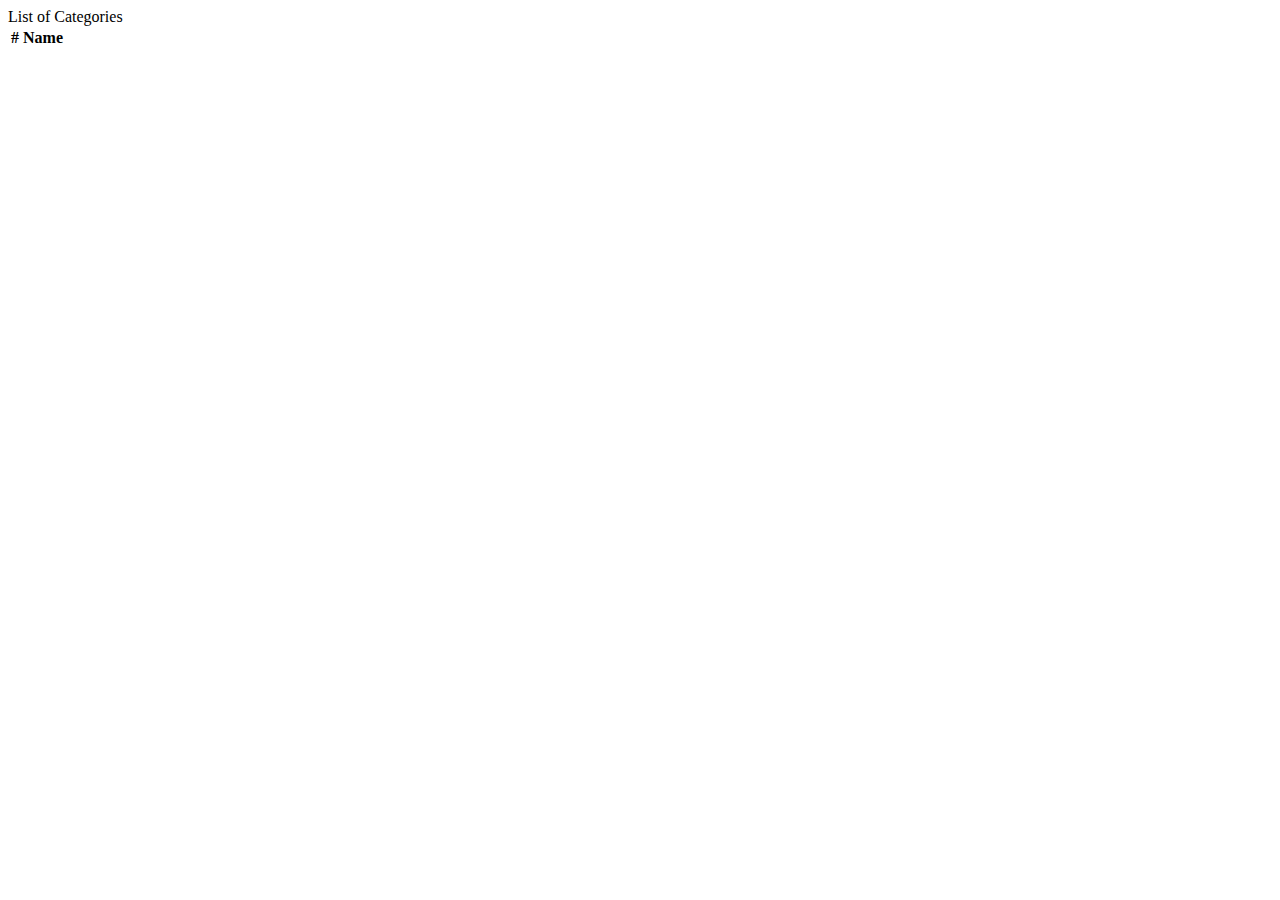
<file: src/main/resources/templates/categories.html>
<!DOCTYPE html>
<html lang="en" xmlns:th="http://www.thymeleaf.org"
      xmlns:layout="http://www.ultraq.net.nz/thymeleaf/layout"
      layout:decorate="~{layout/layout}">
<head>
    <meta charset="UTF-8">
    <title>Categories</title>
    <link rel="stylesheet" type="text/css" th:href="@{css/style.css}">
</head>
<body>
<div layout:fragment="content">

    <div class="container top-spacer">
        <div class="card">
            <div class="card-header">List of Categories</div>
            <div class="card-body">
                <table class="table table-striped">
                    <tr>
                        <th>#</th><th>Name</th>
                    </tr>

                    <tr th:each=" c , iter :${categories}">
                        <td th:text="${iter.index}"></td>
                        <td th:text="${c.name}"></td>
                    </tr>
                </table>
            </div>
        </div>
    </div>
</div>
</body>
</html>
</file>
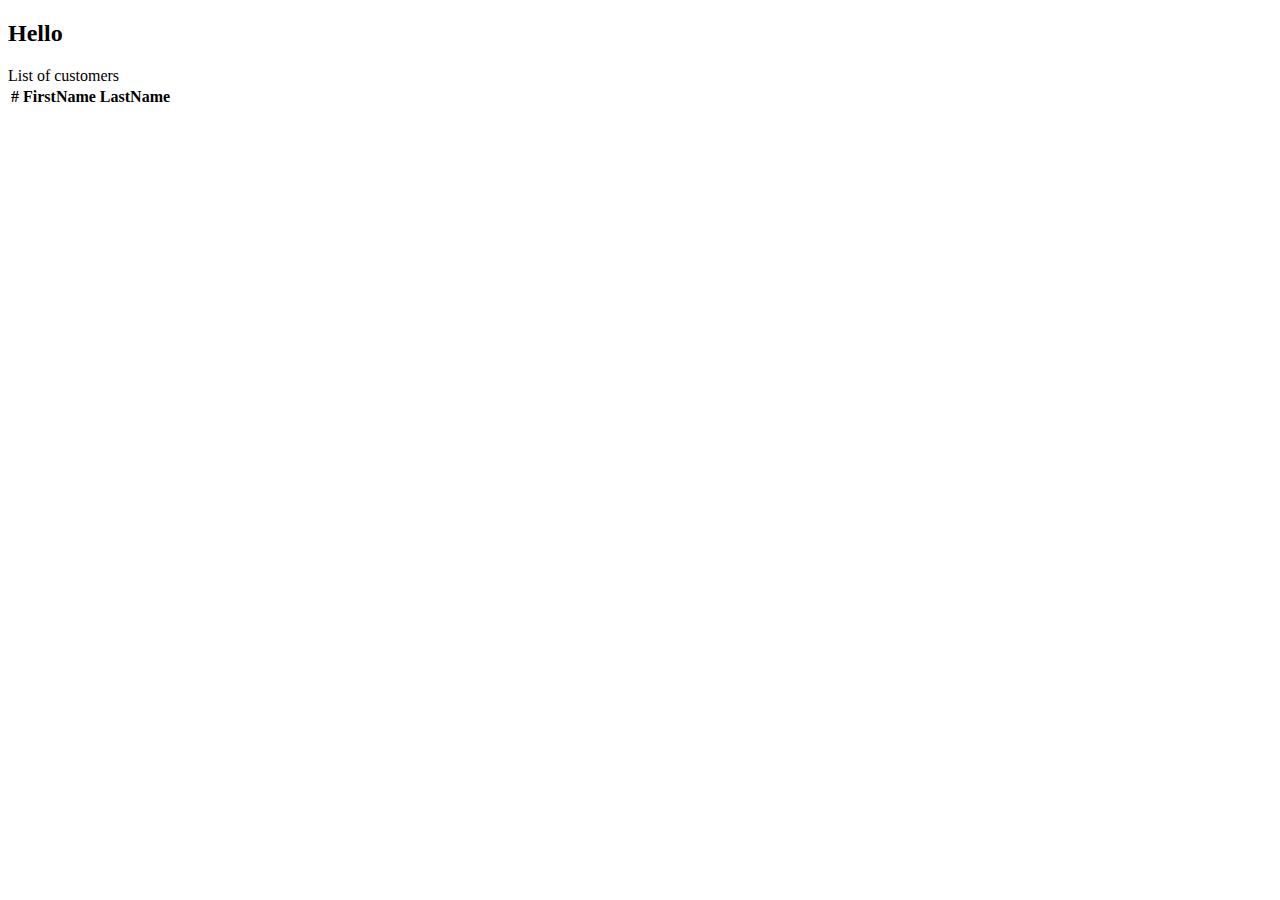
<file: src/main/resources/templates/customers.html>
<!DOCTYPE html>
<html lang="en" xmlns:th="http://www.thymeleaf.org"
      xmlns:layout="http://www.ultraq.net.nz/thymeleaf/layout"
      layout:decorate="~{layout/layout}">
<head>
    <meta charset="UTF-8">
    <title>Customers</title>
    <link rel="stylesheet" type="text/css" th:href="@{css/style.css}">
</head>
<body>
<div layout:fragment="content">

    <div class="container top-spacer">
        <h2 class="justify-content-end">Hello <span th:text="${username}" ></span></h2>
        <div class="card">
            <div class="card-header">List of customers</div>
            <div class="card-body">
                <table class="table table-striped">
                    <tr>
                        <th>#</th><th>FirstName</th><th>LastName</th>
                    </tr>

                    <tr th:each=" c , iter :${customers}">
                        <td th:text="${iter.index}"></td>
                        <td th:text="${c.firstName}"></td>
                        <td th:text="${c.lastName}"></td>
                    </tr>
                </table>
            </div>
        </div>
    </div>
</div>
</body>
</html>
</file>
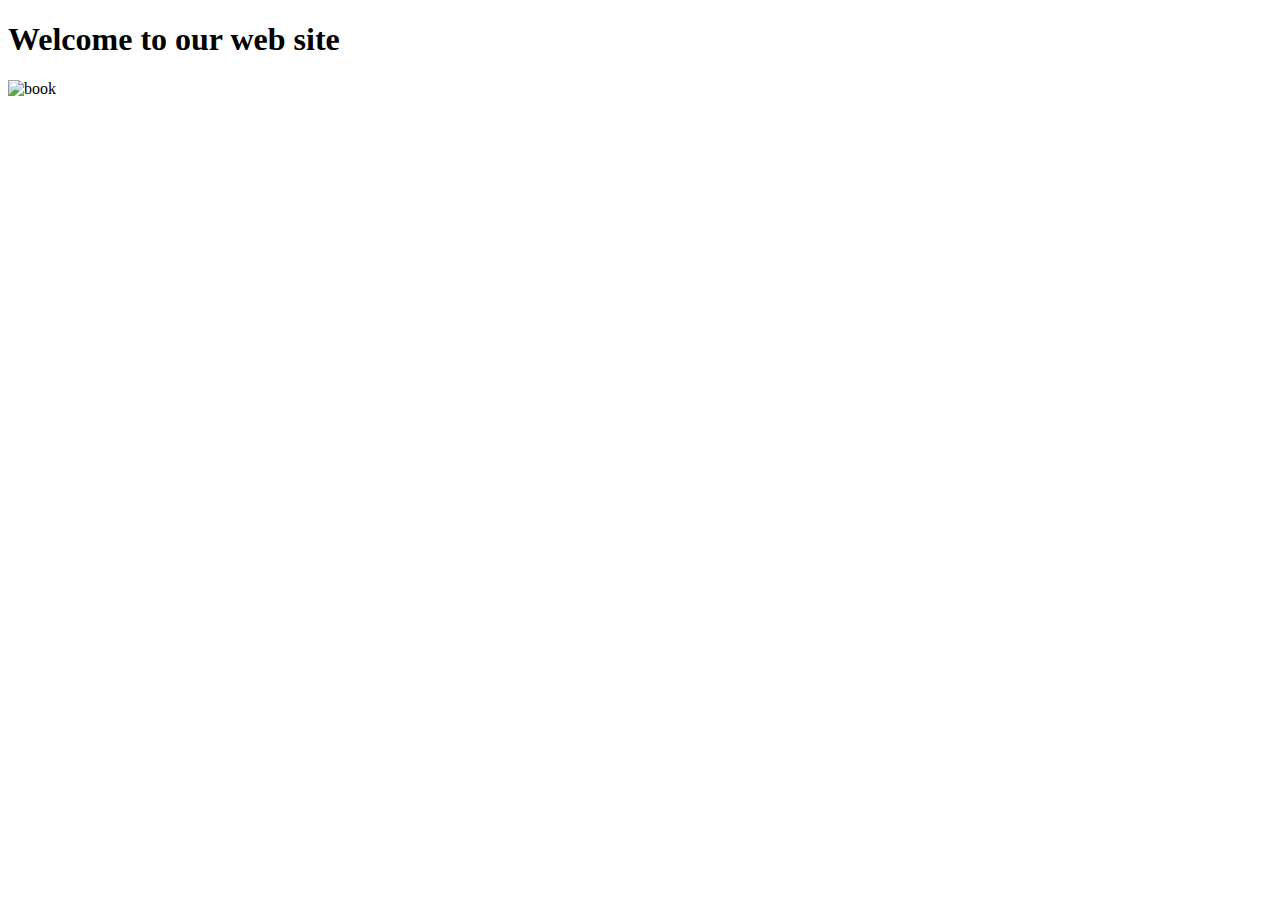
<file: src/main/resources/templates/home.html>
<!DOCTYPE html>
<html lang="en" xmlns:th="http://www.thymeleaf.org"
      xmlns:layout="http://www.ultraq.net.nz/thymeleaf/layout"
      layout:decorate="~{layout/layout}">
<head>
    <meta charset="UTF-8">
    <title>Welcome</title>
    <link rel="stylesheet" type="text/css" th:href="@{css/style.css}">
</head>
<body>
<div layout:fragment="content">
   <div class="container top-spacer">
       <h1 class="alert alert-success">Welcome to our web site </h1>
       <div class="text-center">
           <img th:src="@{images/book.jpg}" alt="book" >
       </div>
   </div>
</div>
</body>
</html>
</file>
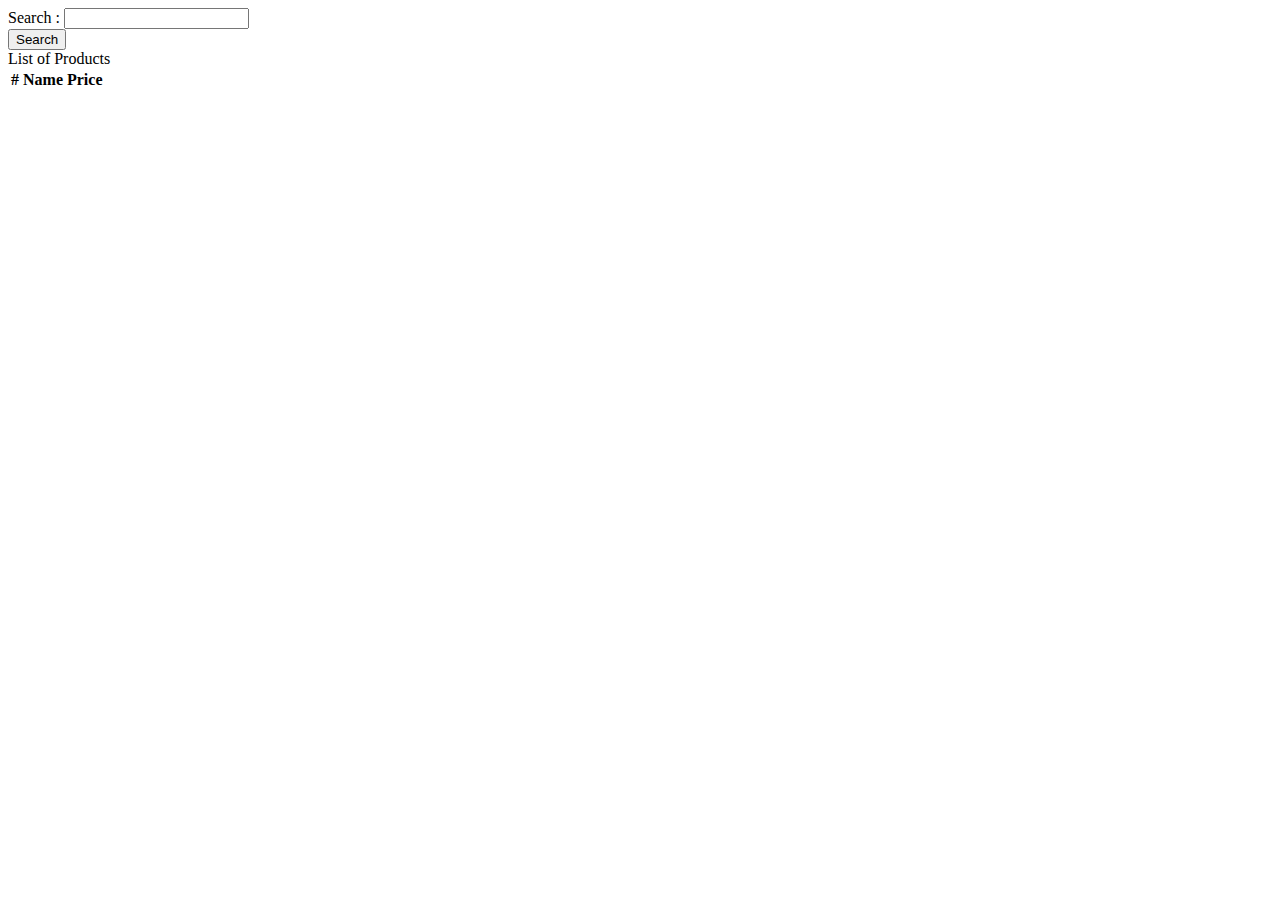
<file: src/main/resources/templates/products.html>
<!DOCTYPE html>
<html lang="en" xmlns:th="http://www.thymeleaf.org"
      xmlns:layout="http://www.ultraq.net.nz/thymeleaf/layout"
      layout:decorate="~{layout/layout}">
<head>
    <meta charset="UTF-8">
    <title>Products</title>
    <link rel="stylesheet" type="text/css" th:href="@{css/style.css}">
</head>
<body>
<div layout:fragment="content">

    <div class="container top-spacer">
        <form th:action="@{/products/search}" method="get">
            <div class="form-group">
                <label for="mc">Search :</label>
                <input type="text" id="mc" name="mc" class="form-control" th:value="${mc}" />
            </div>
            <button class="btn btn-primary">Search</button>
        </form>
    </div>
    <div class="container top-spacer">
        <div class="card">
            <div class="card-header">List of Products</div>
            <div class="card-body">
                <table class="table table-striped">
                    <tr>
                        <th>#</th><th>Name</th><th>Price</th>
                    </tr>
                    <tr th:each=" p , iter :${products}">
                        <td th:text="${iter.index}"></td>
                        <td th:text="${p.name}"></td>
                        <td th:text="${p.price}"></td>
                    </tr>
                </table>
            </div>
        </div>
    </div>
</div>
</body>
</html>
</file>
